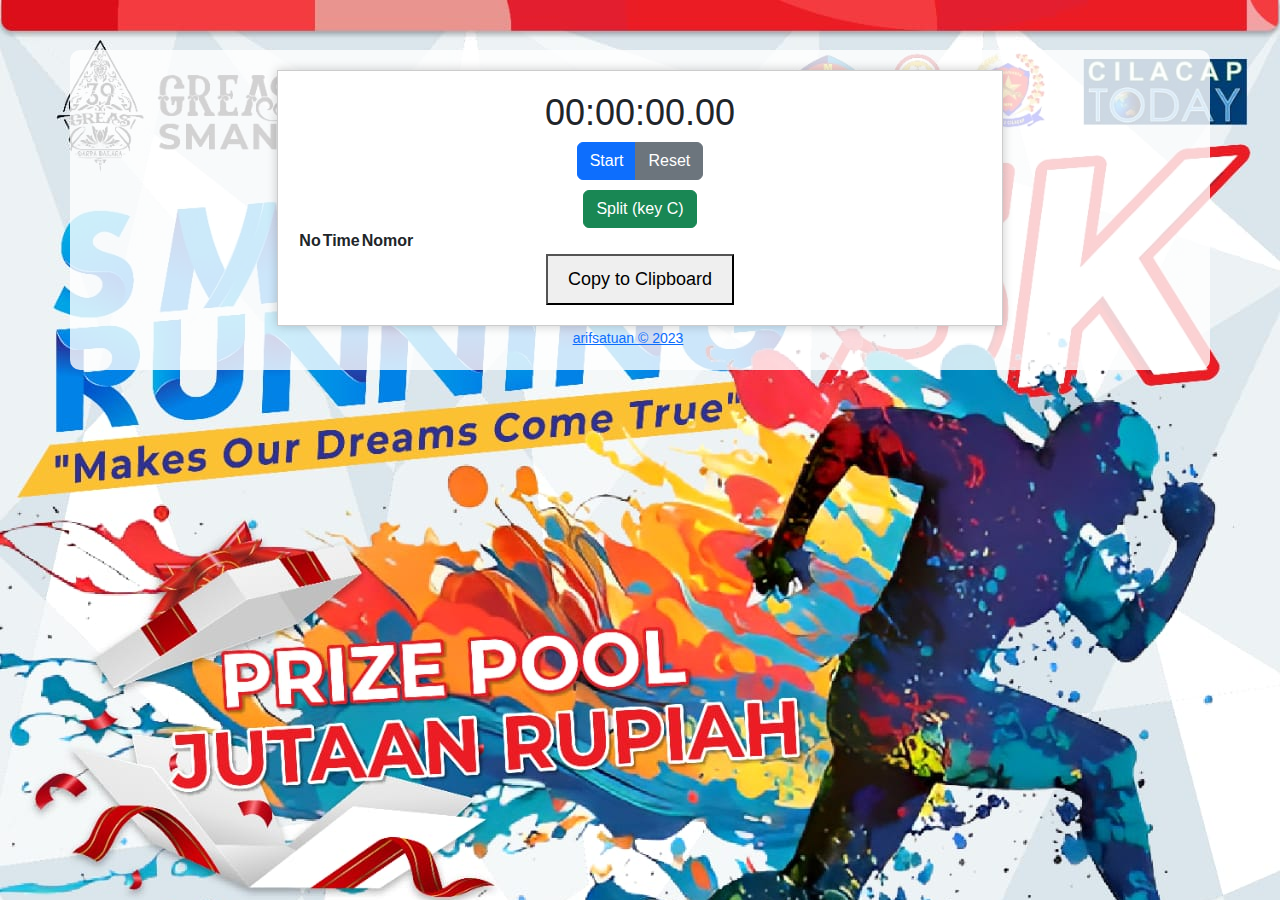
<file: stopwatch.html>
<!DOCTYPE html>
<html>

<head>
    <title>Stopwatch App</title>
    <meta name="viewport" content="width=device-width, initial-scale=1.0">
    <!-- Include Bootstrap CSS -->
    <link rel="stylesheet" href="https://cdn.jsdelivr.net/npm/bootstrap@5.2.3/dist/css/bootstrap.min.css">
    <!-- Include jQuery and Popper.js -->
    <script src="https://code.jquery.com/jquery-3.6.0.min.js"></script>
    <script src="https://cdn.jsdelivr.net/npm/bootstrap@5.2.3/dist/js/bootstrap.bundle.min.js"></script>

    <link rel="stylesheet" type="text/css" href="https://cdn.datatables.net/1.11.5/css/jquery.dataTables.min.css">
    <script src="https://cdn.datatables.net/1.11.5/js/jquery.dataTables.min.js"></script>
    <style>
        /* Your existing styles here */
        body {
            font-family: Arial, sans-serif;
            text-align: center;
            background-color: #f2f2f2;
            padding: 20px;
            background-image: url('asset/bg.jpg');
            background-size: cover;
            background-repeat: no-repeat;
            background-attachment: fixed;
        }
       
        .container {
            background-color: rgba(255, 255, 255, 0.8); /* Add a semi-transparent white background */
            border-radius: 10px; /* Add rounded corners to the container */
            padding: 20px;
            margin-top: 30px;
        }
        .stopwatch {
            background-color: #fff;
            border: 1px solid #ccc;
            padding: 20px;
            box-shadow: 0 0 10px rgba(0, 0, 0, 0.2);
        }

        h1 {
            font-size: 36px;
        }

        .btn-group {
            margin-bottom: 10px;
        }

        button {
            font-size: 18px;
            padding: 10px 20px;
        }

        #split {
            display: block;
            margin: 0 auto;
        }

        #commentModal .modal-dialog {
            max-width: 400px;
        }
    </style>
</head>

<body>
    <div class="container">
        <div class="row">
            <div class="col-md-8 mx-auto">
                <div class="stopwatch">
                    <h1 id="display">00:00:00.00</h1>
                    <div class="btn-group" role="group">
                        <button id="startStop" onclick="startStop()" class="btn btn-primary">Start</button>
                        <button id="reset" onclick="reset()" class="btn btn-secondary">Reset</button>
                    </div>
                    <div class="row">
                        <div class="col-8 offset-2"> <!-- Offset 2 columns to center the button -->
                            <button id="split" onclick="split()" class="btn btn-success btn-block">Split (key
                                C)</button>
                        </div>
                    </div>
                    <table id="splitTable" class="display">
                        <thead>
                            <tr>
                                <th>No</th>
                                <th>Time</th>
                                <th>Nomor</th>
                            </tr>
                        </thead>
                        <tbody id="splitList"></tbody>
                    </table>
                    <button id="copyToClipboard" onclick="copyToClipboard()">Copy to Clipboard</button>
                </div>
            </div>
            <div class="row"><a href="https://arifsatuan.github.io/"><span class="small"> arifsatuan © 2023</span></a></div>
        </div>
        
    </div>

    <!-- Replace the existing modal content with Bootstrap 5 modal -->
    <div class="modal fade" id="commentModal" tabindex="-1" aria-labelledby="commentModalLabel" aria-hidden="true" data-bs-backdrop="static" data-bs-keyboard="false">
        <div class="modal-dialog">
            <div class="modal-content">
                <div class="modal-header">
                    <h5 class="modal-title" id="commentModalLabel">Nomor Peserta</h5>
                    <button type="button" class="btn-close" data-bs-dismiss="modal" aria-label="Close"></button>
                </div>
                <div class="modal-body">
                    <form id="commentForm" onsubmit="saveComment(); return false;">
                        <div class="mb-3">
                            <input type="text" class="form-control" id="comment" placeholder="3 digit -> enter"
                                maxlength="3">
                        </div>
                    </form>
                </div>
                <div class="modal-footer">
                  <!-- <button type="button" class="btn btn-secondary" data-bs-dismiss="modal">Close</button>--> 
                    <button type="button" class="btn btn-primary" onclick="saveComment()">Save</button>
                </div>
            </div>
        </div>
    </div>

    <script>
        let isRunning = false;
        let startTime;
        let interval;
        let splitTimes = [];

        let currentSplitIndex = 0;

        function startStop() {
            if (isRunning) {
                clearInterval(interval);
                document.getElementById("startStop").textContent = "Start";
            } else {
                startTime = Date.now() - (startTime ? startTime : 0);
                interval = setInterval(updateDisplay, 10);
                document.getElementById("startStop").textContent = "Stop";
            }
            isRunning = !isRunning;
        }

        function reset() {
            clearInterval(interval);
            document.getElementById("display").textContent = "00:00:00";
            document.getElementById("startStop").textContent = "Start";
            isRunning = false;
            startTime = null;
            splitTimes = [];
            updateSplitTable();
        }

        function split() {
            if (isRunning) {
                const currentTime = Date.now() - startTime;
                const splitTime = formatTime(currentTime);
                splitTimes.push({ time: splitTime, comment: "" });
                updateSplitTable();
                openModal(splitTimes.length - 1);
            }
        }

        function updateDisplay() {
            const currentTime = Date.now() - startTime;
            document.getElementById("display").textContent = formatTime(currentTime);
        }

        function formatTime(time) {
            const hours = Math.floor(time / 3600000);
            const minutes = Math.floor((time % 3600000) / 60000);
            const seconds = Math.floor((time % 60000) / 1000);
            const hundredths = Math.floor((time % 1000) / 10); // Display hundredths of a second
            return `${pad(hours)}:${pad(minutes)}:${pad(seconds)}.${pad(hundredths, 2)}`;
        }

        function pad(value, width = 2) {
            return String(value).padStart(width, '0');
        }

        function openModal(splitIndex) {
            currentSplitIndex = splitIndex;
            $('#commentModal').modal('show');
            
            $('#commentModal').on('shown.bs.modal', function () {
                document.getElementById("comment").focus();
            });
        }

        function closeModal() {
            $('#commentModal').modal('hide');
        }

        function saveComment() {
            const comment = document.getElementById("comment").value;
            if (comment.trim() !== "") {
                splitTimes[currentSplitIndex].comment = comment;
                closeModal();
                updateSplitTable();
                document.getElementById("comment").value = "";
            }
        }
/*
        function updateSplitTable() {
            const splitList = document.getElementById("splitList");
            splitList.innerHTML = "";
            splitTimes.forEach((split, index) => {
                const row = document.createElement("tr");
                row.innerHTML = `
                    <td>${index + 1}</td>
                    <td>${split.time}</td>
                    <td>${split.comment}</td>
                `;
                splitList.appendChild(row);
            });
           
        }*/
        function updateSplitTable() {
    const table = $('#splitTable');
    table.DataTable().clear().destroy(); // Clear and destroy the existing DataTable

    const tableBody = document.getElementById("splitList");
    tableBody.innerHTML = "";

    splitTimes.forEach((split, index) => {
        const row = document.createElement("tr");
        row.innerHTML = `
            <td>${index + 1}</td>
            <td>${split.time}</td>
            <td>${split.comment}</td>
        `;
        tableBody.appendChild(row);
    });

    // Recreate the DataTable with the updated data
    initializeDataTable();
}




        function initializeDataTable() {
            $('#splitTable').DataTable({
                "order": [[0, "desc"]], // Sort by the first column (latest data on top)
                "paging": true, // Enable pagination
                "pageLength": 10, // Number of rows per page
                "bLengthChange": false, // Disable the page length change option
            });
        }

        function copyToClipboard() {
            const splitData = splitTimes.map((split, index) => `${index + 1} | ${split.time} | ${split.comment}`).join('\n');
            const textarea = document.createElement('textarea');
            textarea.value = splitData;
            document.body.appendChild(textarea);
            textarea.select();
            document.execCommand('copy');
            document.body.removeChild(textarea);
            alert('Split data copied to clipboard!');
        }

        // Initialize DataTables
        initializeDataTable();

        document.addEventListener("keypress", function (event) {
            if (event.key === "c" || event.key === "C") {
                split();
            }
        });
        window.addEventListener('beforeunload', function (e) {
            e.preventDefault();
            e.returnValue = '';
        });

    </script>
</body>

</html>
</file>
